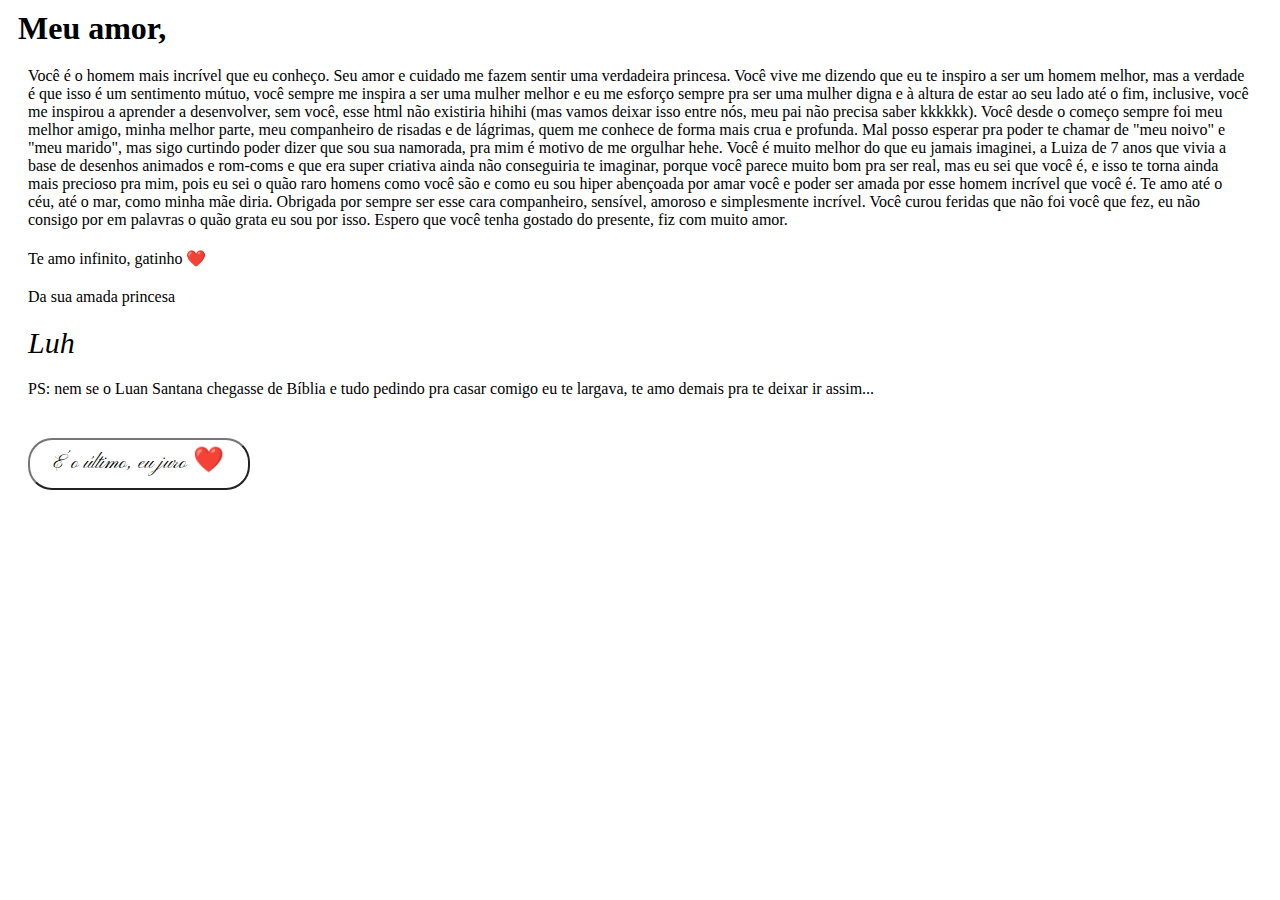
<file: Carta.html>
<!doctype html>
<html>
    <head>
        <link rel="stylesheet" type="text/css" href="style3.css"> 
        <title>Uma cartinha fofinha</title></head>
        <link rel="preconnect" href="https://fonts.googleapis.com">
        <link rel="preconnect" href="https://fonts.gstatic.com" crossorigin>
        <link href="https://fonts.googleapis.com/css2?family=Bebas+Neue&family=Kapakana&display=swap" rel="stylesheet">
    <h1>Meu amor,</h1>
    <p>Você é o homem mais incrível que eu conheço. Seu amor e cuidado me fazem sentir uma verdadeira princesa.
        Você vive me dizendo que eu te inspiro a ser um homem melhor, mas a verdade é que isso é um sentimento mútuo,
        você sempre me inspira a ser uma mulher melhor e eu me esforço sempre pra ser uma mulher digna e à altura de
        estar ao seu lado até o fim, inclusive, você me inspirou a aprender a desenvolver, sem você, esse html não existiria
        hihihi (mas vamos deixar isso entre nós, meu pai não precisa saber kkkkkk). Você desde o começo sempre foi meu melhor 
        amigo, minha melhor parte, meu companheiro de risadas e de lágrimas, quem me conhece de forma mais crua e profunda. 
        Mal posso esperar pra poder te chamar de "meu noivo" e "meu marido", mas sigo curtindo poder dizer que sou sua namorada, 
        pra mim é motivo de me orgulhar hehe. Você é muito melhor do que eu jamais imaginei, a Luiza de 7 anos que vivia a base 
        de desenhos animados e rom-coms e que era super criativa ainda não conseguiria te imaginar, porque você parece muito bom
         pra ser real, mas eu sei que você é, e isso te torna ainda mais precioso pra mim, pois eu sei o quão raro homens como 
         você são e como eu sou hiper abençoada por amar você e poder ser amada por esse homem incrível que você é. Te amo até o 
         céu, até o mar, como minha mãe diria. Obrigada por sempre ser esse cara companheiro, sensível, amoroso e simplesmente 
         incrível. Você curou feridas que não foi você que fez, eu não consigo por em palavras o quão grata eu sou por isso.
         Espero que você tenha gostado do presente, fiz com muito amor.
    </P>
    <p>Te amo infinito, gatinho ❤️</p>
    <p>Da sua amada princesa</p>
    <p><span>Luh<span></p>
    <p></p>
    <p>PS: nem se o Luan Santana chegasse de Bíblia e tudo pedindo pra casar comigo eu te largava, te amo demais pra te deixar ir assim...</p>
    <p></p>
    <a href="https://youtu.be/V0-rH9qGRO0"> <button class="primary">É o último, eu juro ❤️</button></a>
</html>
</file>
<file: style3.css>
h1 {
    margin: 10px;
}
p {
    margin: 20px;
    font-family: Rockwell;
}
button {
    margin: 20px;
}
span {
    font-family: Script MT;
    font-size: 30px;
    font-weight: lighter;
    font-style: italic;
}
button {
    font-family: "Kapakana", cursive;
    font-optical-sizing: auto;
    font-weight: 500;
    font-style: normal;
    background-color: var(--bg-default);
    border: 1;
    border-color:hsl(0, 0%, 46%);
    color: rgb(0, 0, 0);
    padding: 12px 24px;
    font-size: 25px;
    line-height: 24px;
    border-radius: 24px;
}
.primary {
    --bg-default: rgb(255, 255, 255);
    --bg-hover: rgb(241, 73, 73);
}
button:hover {
    background-color: var(--bg-hover);
}
button:focus {
    outline: 2px solid white;
}
</file>
